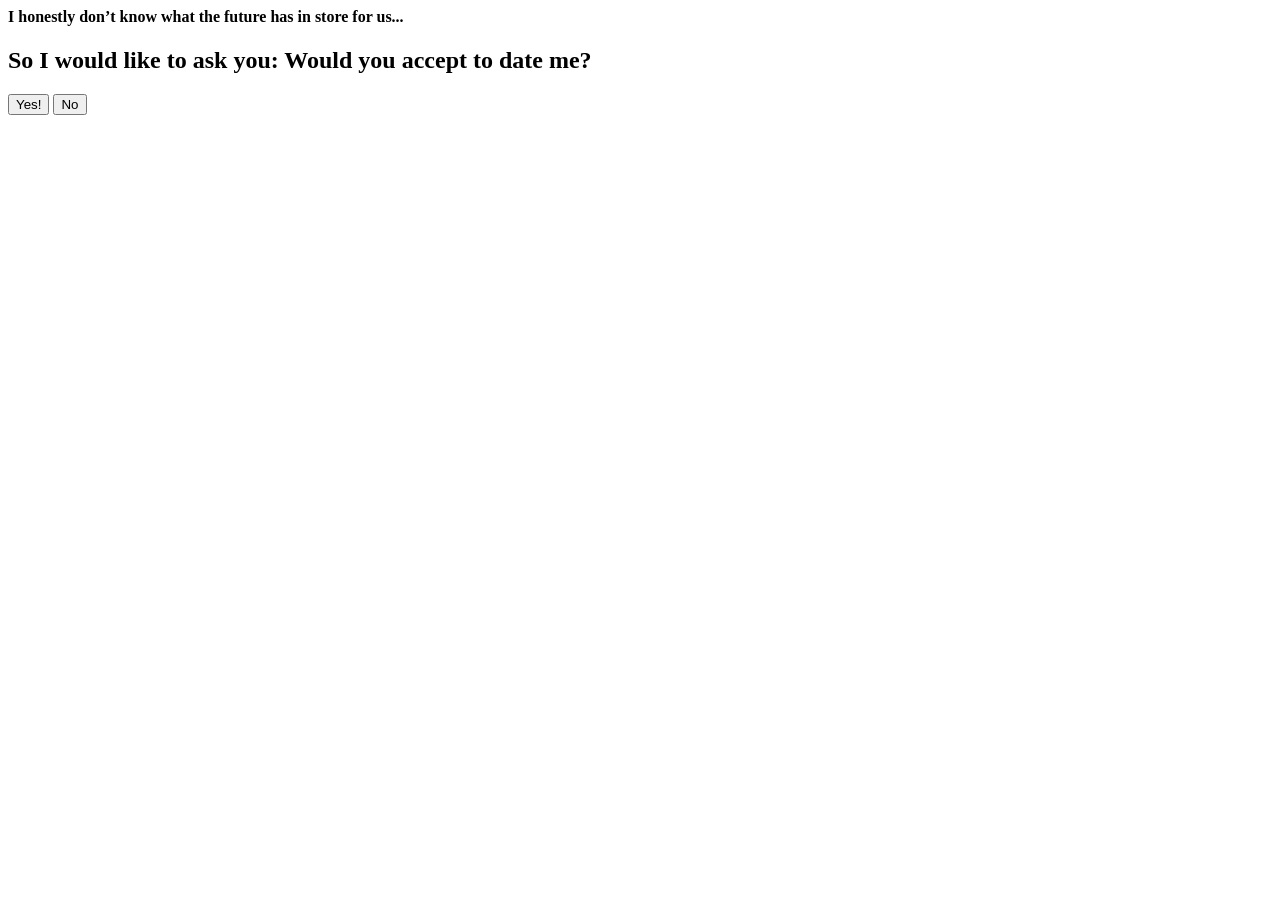
<file: pedido.html>
<body>

<div class="overlay"></div>

<div class="container fade">
  <h4>
    I honestly don’t know what the future has in store for us...
  </h4>
  <h2>
    So I would like to ask you: Would you accept to date me?
  </h2>

  <div class="buttons">
    <button id="yes" onclick="aceitou()">Yes!</button>
    <button id="no" onmouseover="foge()">No</button>
  </div>
</div>

<script>
function aceitou() {
    alert("EU SOU CASADOOOO, YEAAAH!!");
}

function foge() {
    let btn = document.getElementById("no");
    let x = Math.random() * 200 - 100;
    let y = Math.random() * 200 - 100;
    btn.style.transform = `translate(${x}px, ${y}px)`;
}
</script>

</body>
</html>
</file>
